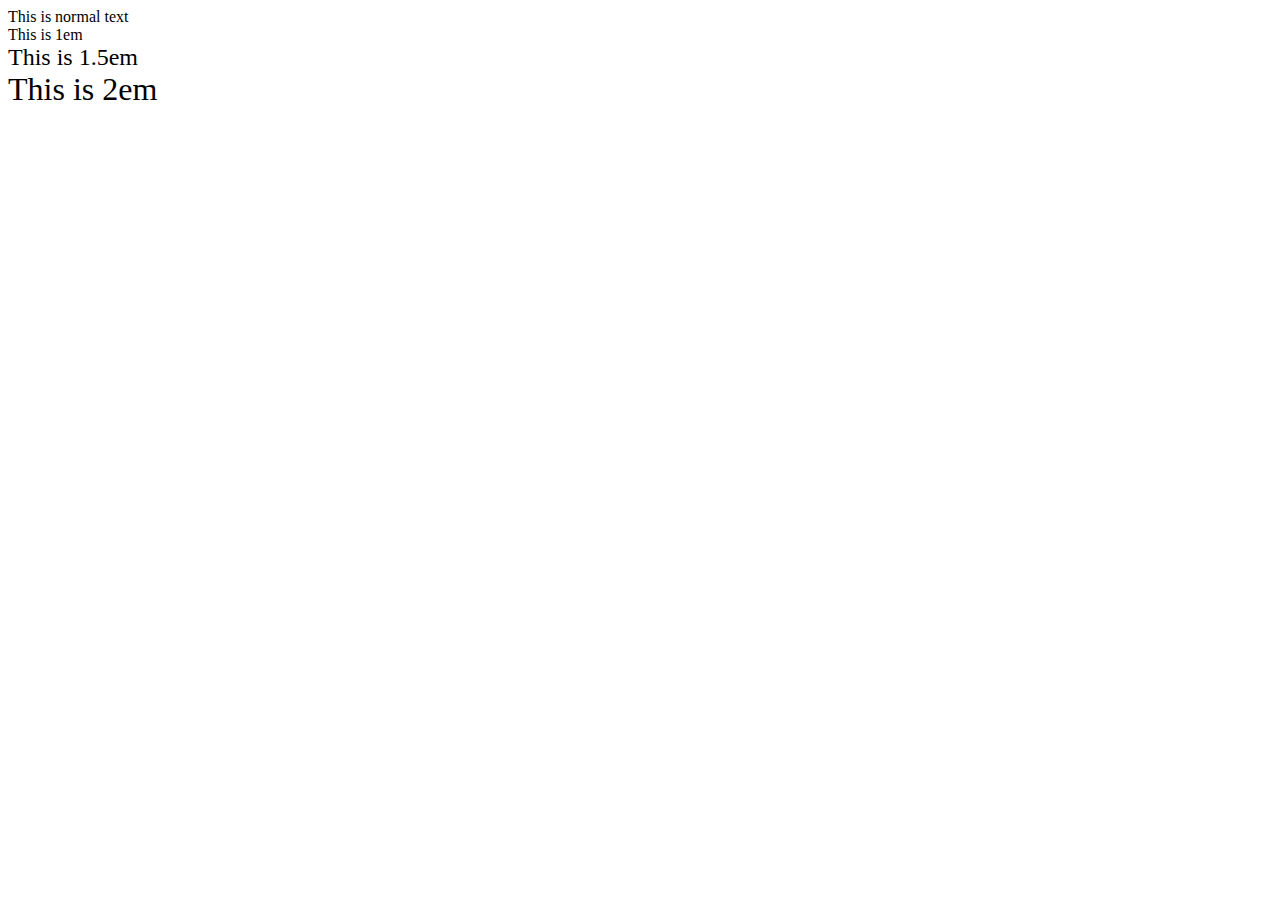
<file: 2 Why Pixels Suck/index.html>
<!doctype html>
<html lang="en">
<head>
	<title>BuckysRoom</title>
	<link rel="stylesheet" type="text/css" href="index.css">
</head>
<body>
	<div>This is normal text</div>
	<div class="one">This is 1em</div>
	<div class="two">This is 1.5em</div>
	<div class="three">This is 2em</div>
</body>
</html>
</file>
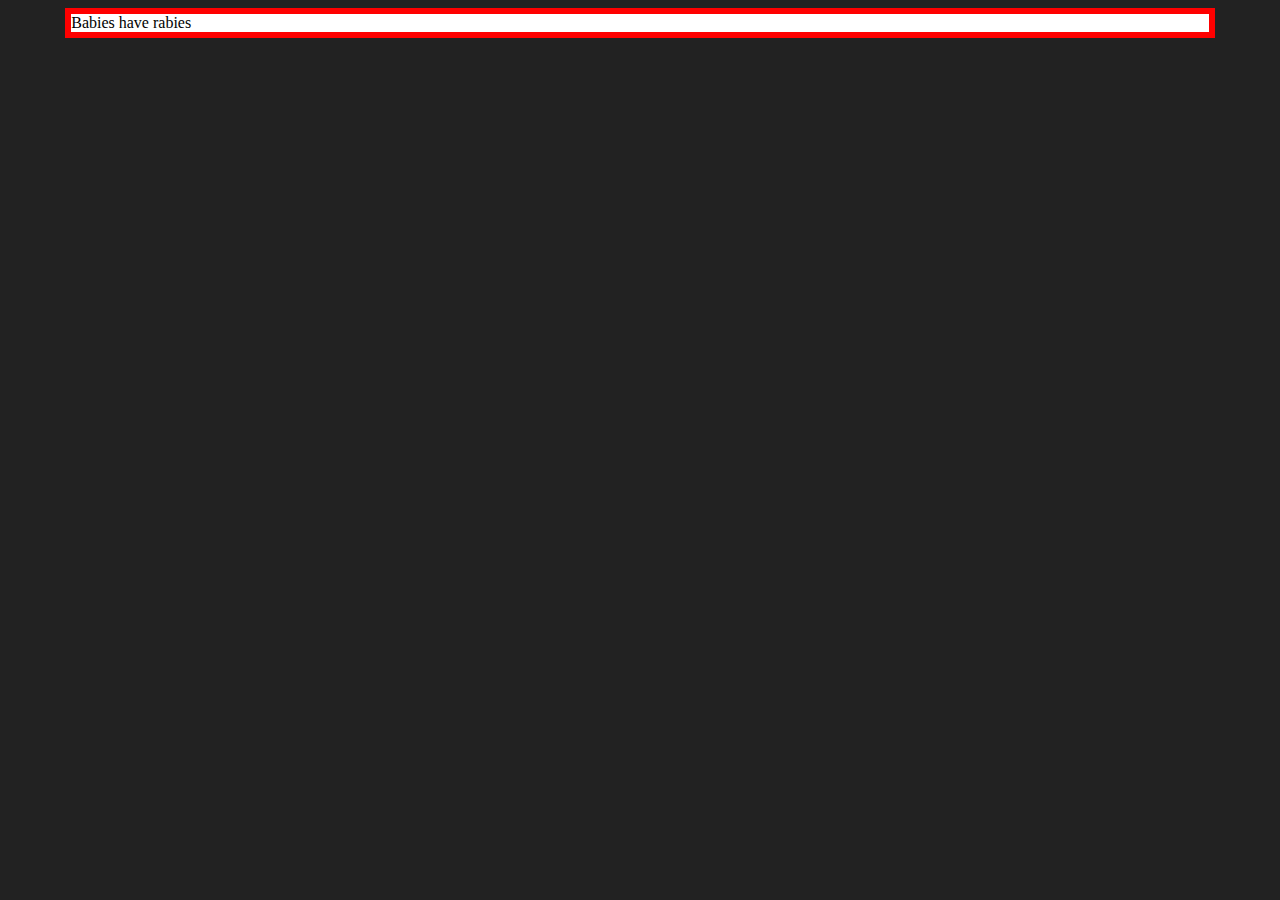
<file: 3 Why Percentages Dont Suck/index.html>
<!doctype html>
<html lang="en">
<head>
	<title>BuckysRoom</title>
	<link rel="stylesheet" type="text/css" href="index.css">
</head>
<body>
	<div id="wrapper">
		Babies have rabies
	</div>
</body>
</html>
</file>
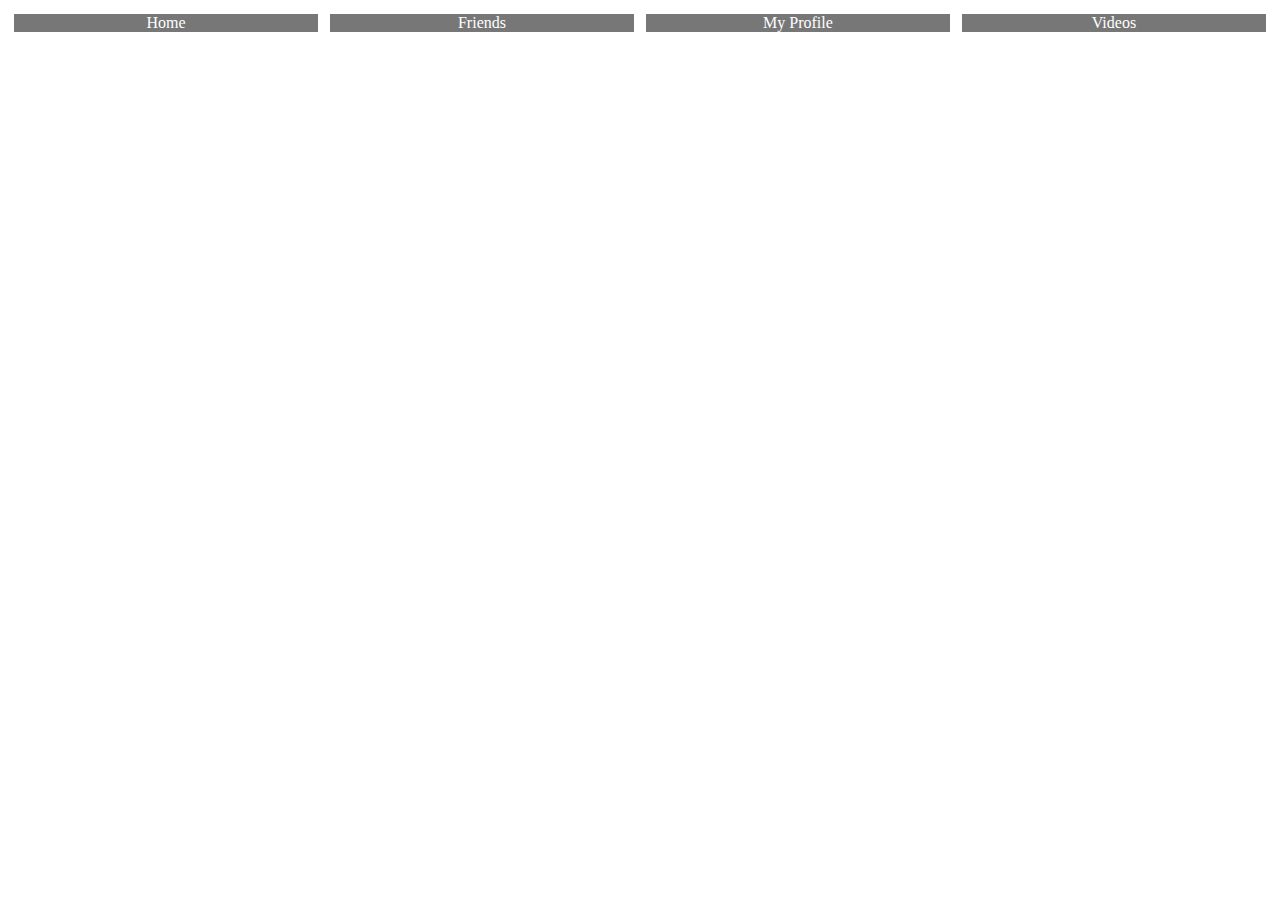
<file: 4 Flexible Grid Layouts Dont Suck/index.html>
<!doctype html>
<html lang="en">
<head>
	<title>BuckysRoom</title>
	<link rel="stylesheet" type="text/css" href="index.css">
</head>
<body>
	<div class="menuBar">
		<div class="button">Home</div>
		<div class="button">Friends</div>
		<div class="button">My Profile</div>
		<div class="button">Videos</div>
	</div>
</body>
</html>
</file>
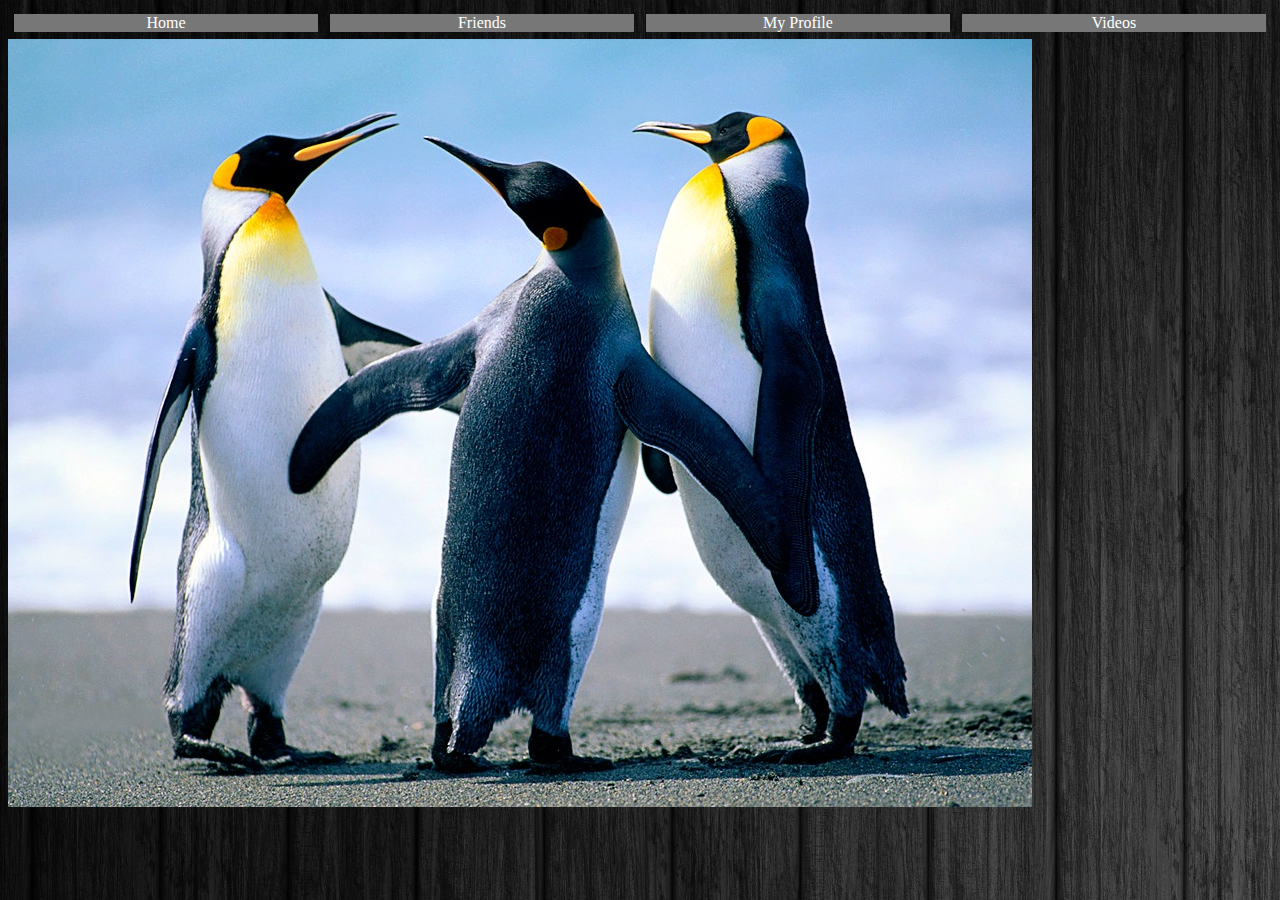
<file: 5 Images/index.html>
<!doctype html>
<html lang="en">
<head>
	<title>BuckysRoom</title>
	<link rel="stylesheet" type="text/css" href="index.css">
</head>
<body>
	<div class="menuBar">
		<div class="button">Home</div>
		<div class="button">Friends</div>
		<div class="button">My Profile</div>
		<div class="button">Videos</div>
	</div>
	<img src="images/Penguins.jpg">
</body>
</html>
</file>
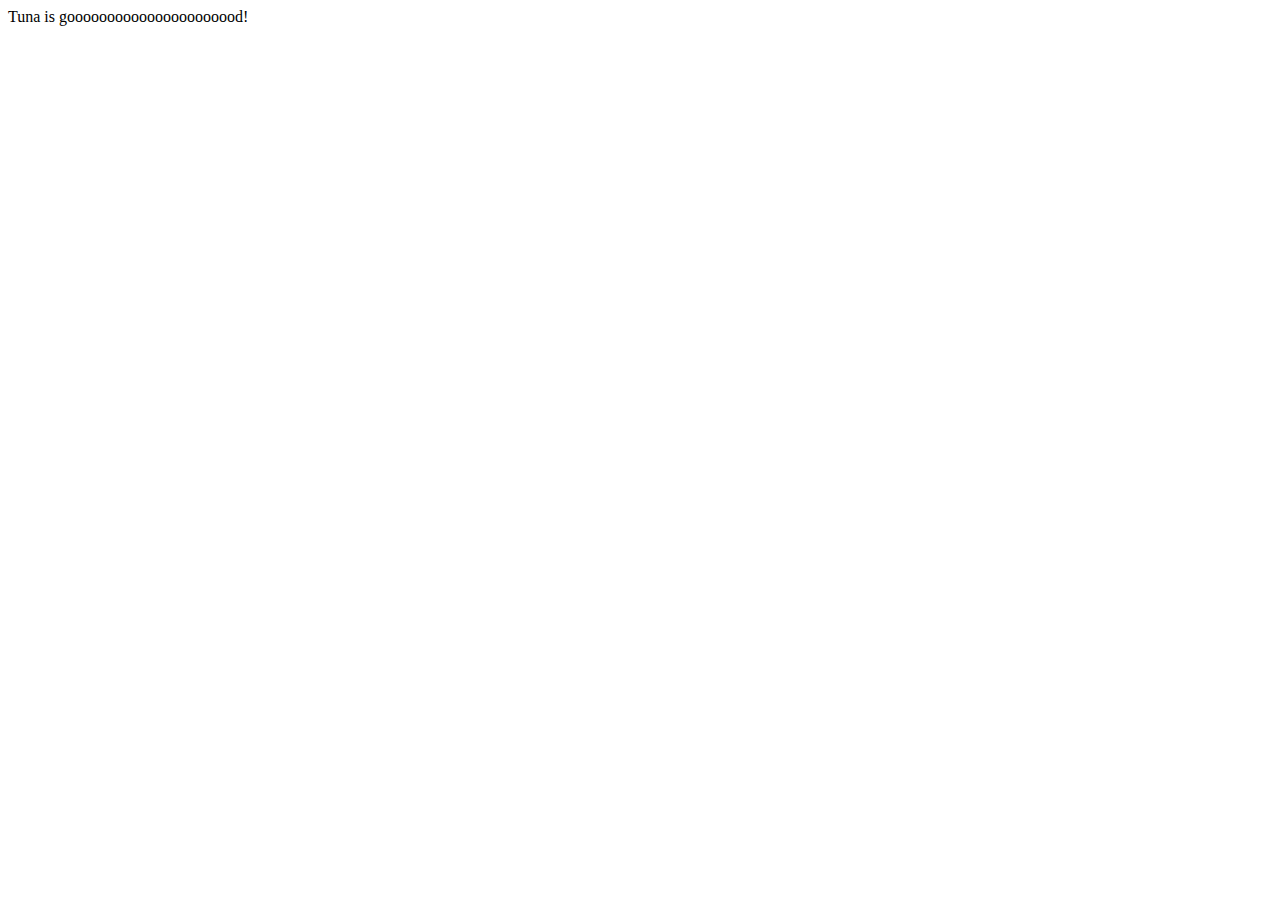
<file: 6 Media Queries/index.html>
<!doctype html>
<html lang="en">
<head>
	<title>BuckysRoom</title>
	<link rel="stylesheet" type="text/css" media="screen and (max-width: 800px)" href="index.css">
	<!-- load the above style sheet if the condition is true -->

	<!-- <link rel="stylesheet" type="text/css" href="index.css"> -->
</head>
<body>
	Tuna is goooooooooooooooooooood!
</body>
</html>
</file>
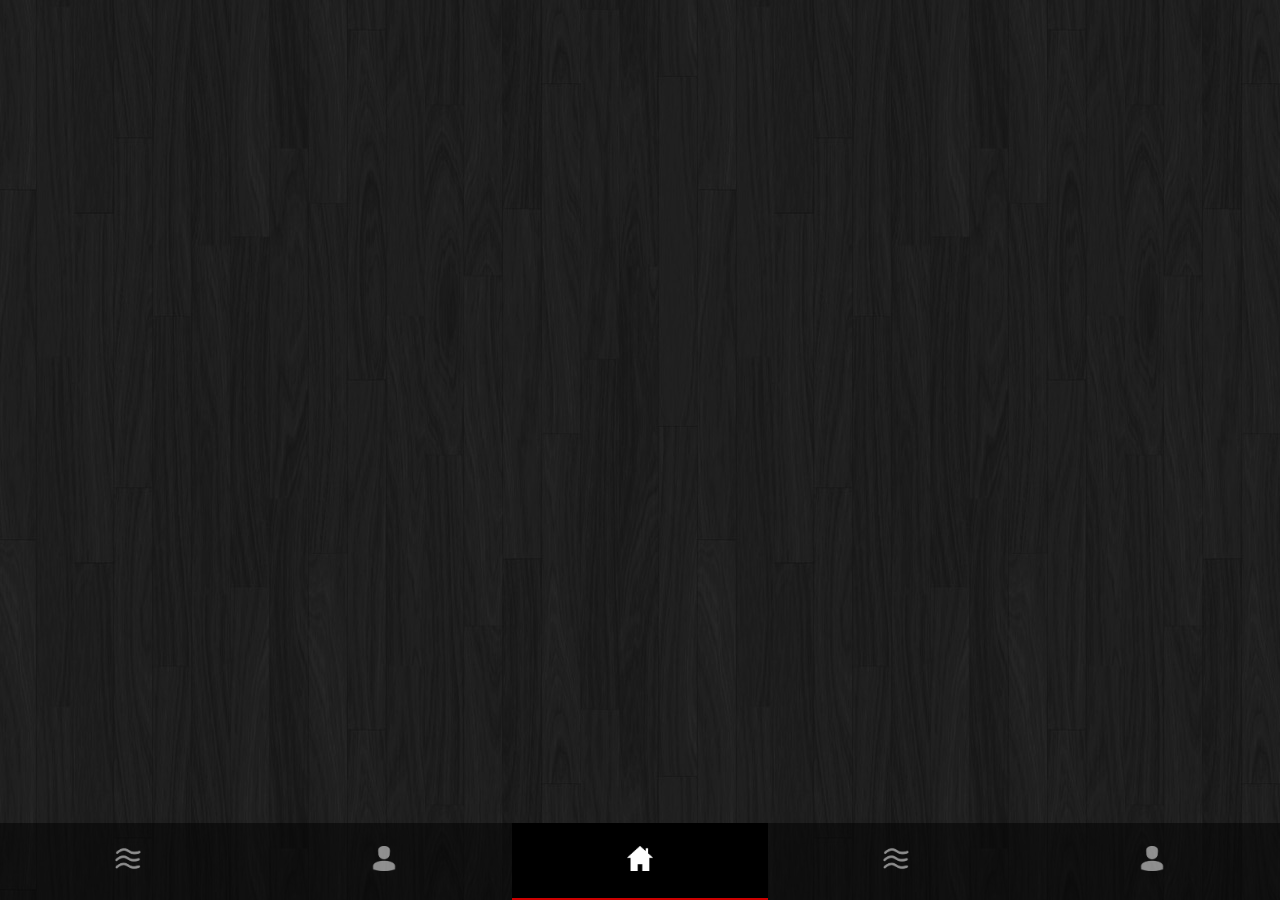
<file: 8 9 10 Creating a Core Template/index.html>
<!doctype html>
<html lang="en">
<head>
	<title>BuckysRoom</title>
	<link rel="stylesheet" type="text/css" href="css/main.css">
</head>
<body>
	<div class="bottom-menu">
		<ul>
			<a href="#">
				<li>
					<img src="images/stream-icon.png" />
				</li>
			</a>
			<a href="#">
				<li>
					<img src="images/person-icon.png" />
				</li>
			</a>
			<a href="#">
				<li class="selected">
					<img src="images/home-icon.png" />
				</li>
			</a>
			<a href="#">
				<li>
					<img src="images/stream-icon.png" />
				</li>
			</a>
			<a href="#">
				<li>
					<img src="images/person-icon.png" />
				</li>
			</a>
		</ul>
	</div>
</body>
</html>
</file>
<file: 2 Why Pixels Suck/index.css>
body{
	font-size: 100%;
}
.one{
	font-size: 1em;
}
.two{
	font-size: 1.5em;
}
.three{
	font-size: 2em;
}
</file>
<file: 3 Why Percentages Dont Suck/index.css>
body{
	background-color: #222222;
}
#wrapper{
	background-color: white;
/*
	width: 1024px;
	margin: 5px auto;
	border: 5px solid red;
	*/
	width: 90%;
	margin: .4em auto;
	border: .4em solid red;
}
</file>
<file: 4 Flexible Grid Layouts Dont Suck/index.css>
.menuBar{
	color: white;
	text-align: center;
}
.button{
	background: #777777;
	width: 24%;
	margin: 0.5%;
	float: left;
}
.button:hover{
	background: #999999;
	font-weight: bold;
}
</file>
<file: 5 Images/index.css>
body{
	background: url("images/dark_hardwood.jpg") repeat;
}
.menuBar{
	color: white;
	text-align: center;
}
.button{
	background: #777777;
	width: 24%;
	margin: 0.5%;
	float: left;
}
.button:hover{
	background: #999999;
	font-weight: bold;
}
img{
	max-width: 100%;
	max-height: 100%;
}
</file>
<file: 6 Media Queries/index.css>
/*@media screen and (max-width: 800px){*/
	body{
		background-color: blue;
		font-size: 40px;
	}
/*}*/
</file>
<file: 8 9 10 Creating a Core Template/css/main.css>
*{
	margin: 0;
	padding: 0;
}
body{
	font-size: 100%;
	font-family: Arial;
	background: url("../images/dark_hardwood.jpg") repeat;
}
img{
	max-width: 100%;
}

/*Bottom Menu*/
.bottom-menu{
	font-size: 1em;
	bottom: 0;
	position: fixed;
	width: 100%;
}
.bottom-menu ul a li{
	color: white;
	text-decoration: none;
	text-align: center;
	float: left;
	list-style: none;
	width: 16.8%;
	padding: 1.6%;
	height: 100%;
	background-color: black;
	opacity: 0.5;
	border-bottom: 2px solid black;
}
.bottom-menu ul a li.selected{
	opacity: 1;
	border-bottom: 2px solid #cc0000;
}
.bottom-menu ul a li img{
	max-height: 1.6em;
	padding: 0.15em;
}
</file>
